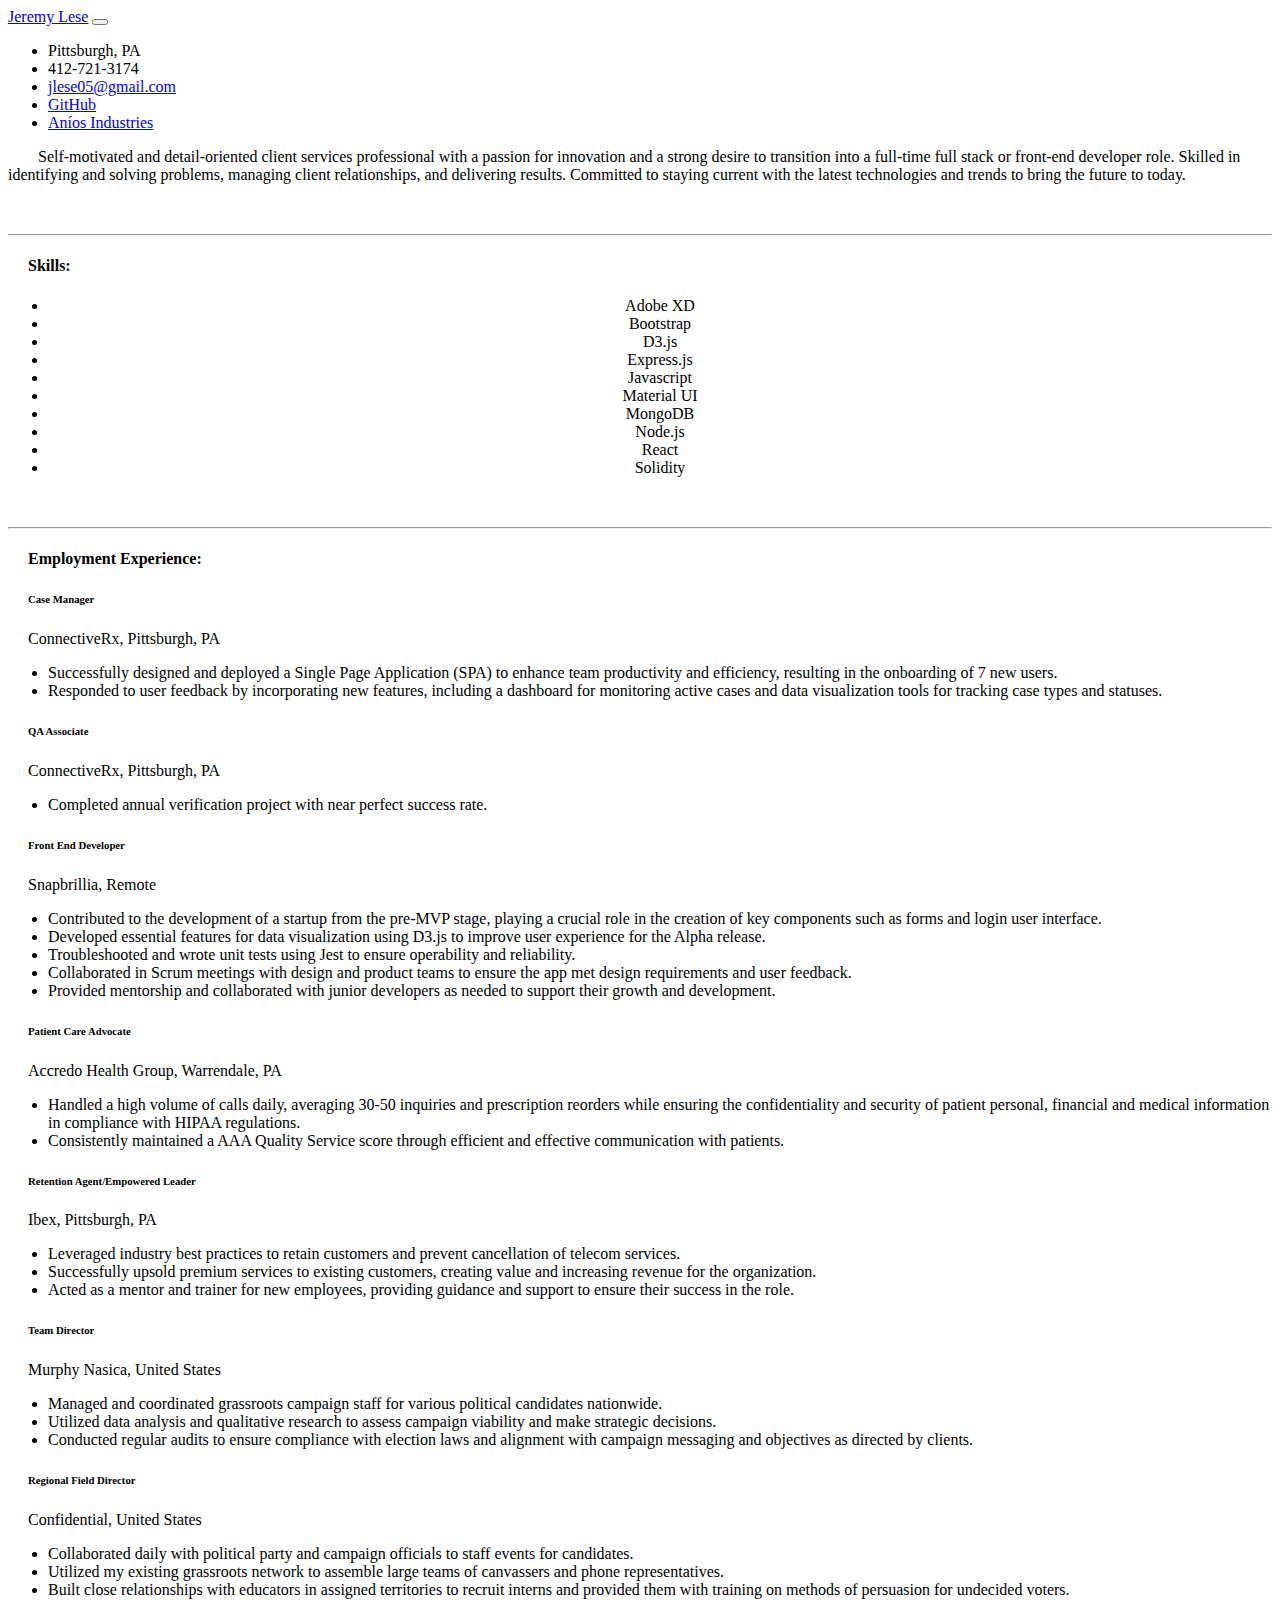
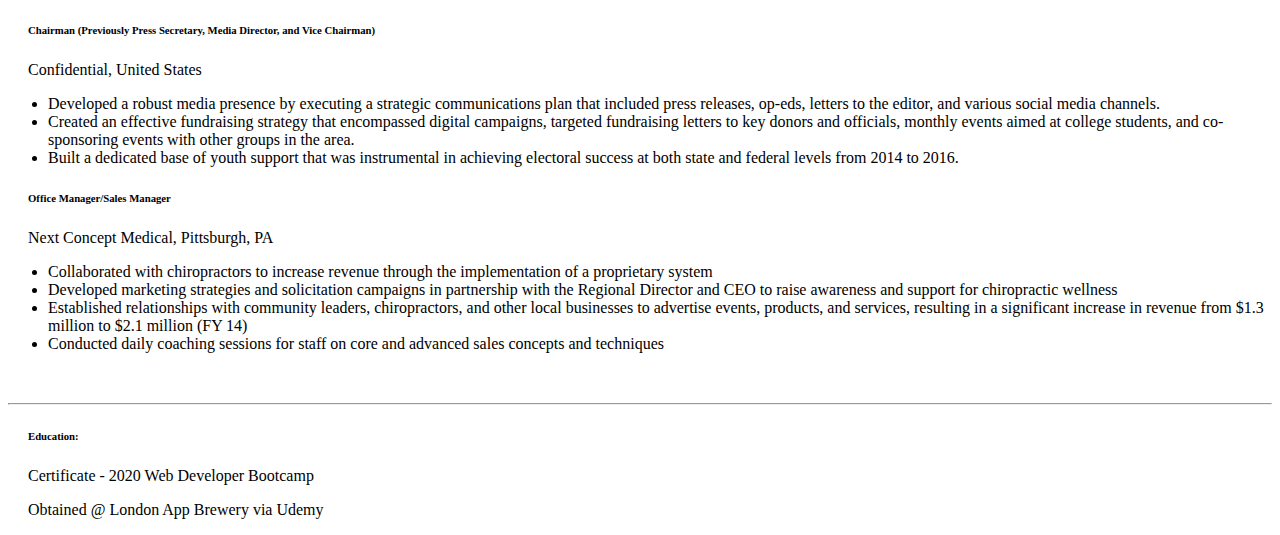
<file: index.html>
<!DOCTYPE html>
<html lang="en">
  <head>
    <meta charset="UTF-8" />
    <meta name="viewport" content="width=device-width, initial-scale=1.0" />
    <meta http-equiv="X-UA-Compatible" content="ie=edge" />
    <link
      rel="stylesheet"
      href="https://cdn.jsdelivr.net/npm/bootstrap@4.6.0/dist/css/bootstrap.min.css"
      integrity="sha384-B0vP5xmATw1+K9KRQjQERJvTumQW0nPEzvF6L/Z6nronJ3oUOFUFpCjEUQouq2+l"
      crossorigin="anonymous"
    />
    <script src="https://code.jquery.com/jquery-3.5.1.slim.min.js" integrity="sha384-DfXdz2htPH0lsSSs5nCTpuj/zy4C+OGpamoFVy38MVBnE+IbbVYUew+OrCXaRkfj" crossorigin="anonymous"></script>
    <script src="https://cdn.jsdelivr.net/npm/bootstrap@4.6.0/dist/js/bootstrap.bundle.min.js" integrity="sha384-Piv4xVNRyMGpqkS2by6br4gNJ7DXjqk09RmUpJ8jgGtD7zP9yug3goQfGII0yAns" crossorigin="anonymous"></script> 
    <link rel="stylesheet" href="styles.css" />
    <title>My Resume</title>
  </head>
  <body>
    <nav class="navbar navbar-expand-lg navbar-light">
      <a class="navbar-brand" href="#">Jeremy Lese</a>
      <button class="navbar-toggler" type="button" data-toggle="collapse" data-target="#navbarText" aria-controls="navbarText" aria-expanded="false" aria-label="Toggle navigation">
        <span class="navbar-toggler-icon"></span>
      </button>
      <div class="collapse navbar-collapse" id="navbarText">
        <ul class="navbar-nav mr-auto">
          <li class="navbar-text active">
            Pittsburgh, PA
          </li>
          <li class="navbar-text">
            412-721-3174
          </li>
          <li class="nav-item">
            <a class="nav-link" href="mailto:jlese05@gmail.com">jlese05@gmail.com</jlese05@gmail></a>
          </li>
          <li class="nav-item">
            <a class="nav-link" href="https://github.com/mooman87">GitHub</a>
          </li>  
          <li class="nav-item">
            <a class="nav-link" href="http://www.aniosindustries.com/">Aníos Industries</a>
          </li>
        </ul>
      </div>
    </nav>
      <p class="summary">
          Self-motivated and detail-oriented client services professional with a passion for innovation and a strong desire to transition into a full-time full stack or front-end developer role. Skilled in identifying and solving problems, managing client relationships, and delivering results. Committed to staying current with the latest technologies and trends to bring the future to today.
      </p>
      <hr>
    <h4 class="section-title">Skills:</h4>
    <ul class="list-group list-group-horizontal skills">
      <li class="list-group-item flex-fill">Adobe XD</li>
      <li class="list-group-item flex-fill">Bootstrap</li>
      <li class="list-group-item flex-fill">D3.js</li>
      <li class="list-group-item flex-fill">Express.js</li>
      <li class="list-group-item flex-fill">Javascript</li>
      <li class="list-group-item flex-fill">Material UI</li>
      <li class="list-group-item flex-fill">MongoDB</li>
      <li class="list-group-item flex-fill">Node.js</li>
      <li class="list-group-item flex-fill">React</li>
      <li class="list-group-item flex-fill">Solidity</li>
    </ul>
    <hr>
    <h4 class="section-title">Employment Experience:</h4>
    <h6 class="section-title">Case Manager</h6>
    <p class="section-title">ConnectiveRx, Pittsburgh, PA</p>
    <ul>
      <li>Successfully designed and deployed a Single Page Application (SPA) to enhance team productivity and efficiency, resulting in the onboarding of 7 new users.</li>
      <li>Responded to user feedback by incorporating new features, including a dashboard for monitoring active cases and data visualization tools for tracking case types and statuses.</li>
    </ul>
    <h6 class="section-title">QA Associate</h6>
    <p class="section-title">ConnectiveRx, Pittsburgh, PA</p>
    <ul>
      <li>Completed annual verification project with near perfect success rate.</li>
    </ul>
    <h6 class="section-title">Front End Developer</h6>
    <p class="section-title">Snapbrillia, Remote</p>
    <ul>
      <li>Contributed to the development of a startup from the pre-MVP stage, playing a crucial role in the creation of key components such as forms and login user interface.</li>
      <li>Developed essential features for data visualization using D3.js to improve user experience for the Alpha release.</li>
      <li>Troubleshooted and wrote unit tests using Jest to ensure operability and reliability.</li>
      <li>Collaborated in Scrum meetings with design and product teams to ensure the app met design requirements and user feedback.</li>
      <li>Provided mentorship and collaborated with junior developers as needed to support their growth and development.</li>
    </ul>
    <h6 class="section-title">Patient Care Advocate</h6>
    <p class="section-title">Accredo Health Group, Warrendale, PA</p>
    <ul>
      <li>Handled a high volume of calls daily, averaging 30-50 inquiries and prescription reorders while ensuring the confidentiality and security of patient personal, financial and medical information in compliance with HIPAA regulations.</li>
      <li>Consistently maintained a AAA Quality Service score through efficient and effective communication with patients.</li>
    </ul>
    <h6 class="section-title">Retention Agent/Empowered Leader</h6>
    <p class="section-title">Ibex, Pittsburgh, PA</p>
    <ul>
      <li>Leveraged industry best practices to retain customers and prevent cancellation of telecom services.</li>
      <li>Successfully upsold premium services to existing customers, creating value and increasing revenue for the organization.</li>
      <li>Acted as a mentor and trainer for new employees, providing guidance and support to ensure their success in the role.</li>
    </ul>  
    <h6 class="section-title">Team Director</h6>
    <p class="section-title">Murphy Nasica, United States</p>
    <ul>
      <li>Managed and coordinated grassroots campaign staff for various political candidates nationwide.</li>
      <li>Utilized data analysis and qualitative research to assess campaign viability and make strategic decisions.</li>
      <li>Conducted regular audits to ensure compliance with election laws and alignment with campaign messaging and objectives as directed by clients.</li>
    </ul>
    <h6 class="section-title">Regional Field Director</h6>
    <p class="section-title">Confidential, United States</p>
    <ul>
      <li>Collaborated daily with political party and campaign officials to staff events for candidates.</li>
      <li>Utilized my existing grassroots network to assemble large teams of canvassers and phone representatives.</li>
      <li>Built close relationships with educators in assigned territories to recruit interns and provided them with training on methods of persuasion for undecided voters.</li>
    </ul>
    <h6 class="section-title">Chairman (Previously Press Secretary, Media Director, and Vice Chairman)</h6>
    <p class="section-title">Confidential, United States</p>
    <ul>
      <li>Developed a robust media presence by executing a strategic communications plan that included press releases, op-eds, letters to the editor, and various social media channels.</li>
      <li>Created an effective fundraising strategy that encompassed digital campaigns, targeted fundraising letters to key donors and officials, monthly events aimed at college students, and co-sponsoring events with other groups in the area.</li>
      <li>Built a dedicated base of youth support that was instrumental in achieving electoral success at both state and federal levels from 2014 to 2016.</li>
    </ul>
    <h6 class="section-title">Office Manager/Sales Manager</h6>
    <p class="section-title">Next Concept Medical, Pittsburgh, PA</p>
    <ul>
      <li>Collaborated with chiropractors to increase revenue through the implementation of a proprietary system</li>
      <li>Developed marketing strategies and solicitation campaigns in partnership with the Regional Director and CEO to raise awareness and support for chiropractic wellness</li>
      <li>Established relationships with community leaders, chiropractors, and other local businesses to advertise events, products, and services, resulting in a significant increase in revenue from $1.3 million to $2.1 million (FY 14)</li>
      <li>Conducted daily coaching sessions for staff on core and advanced sales concepts and techniques</li>
    </ul>
    <hr>
    <h6 class="section-title">Education:</h6>
    <p class="section-title">Certificate - 2020 Web Developer Bootcamp</p>
    <p class="section-title">Obtained @ London App Brewery via Udemy</p>  
  </body>
</html>
</file>
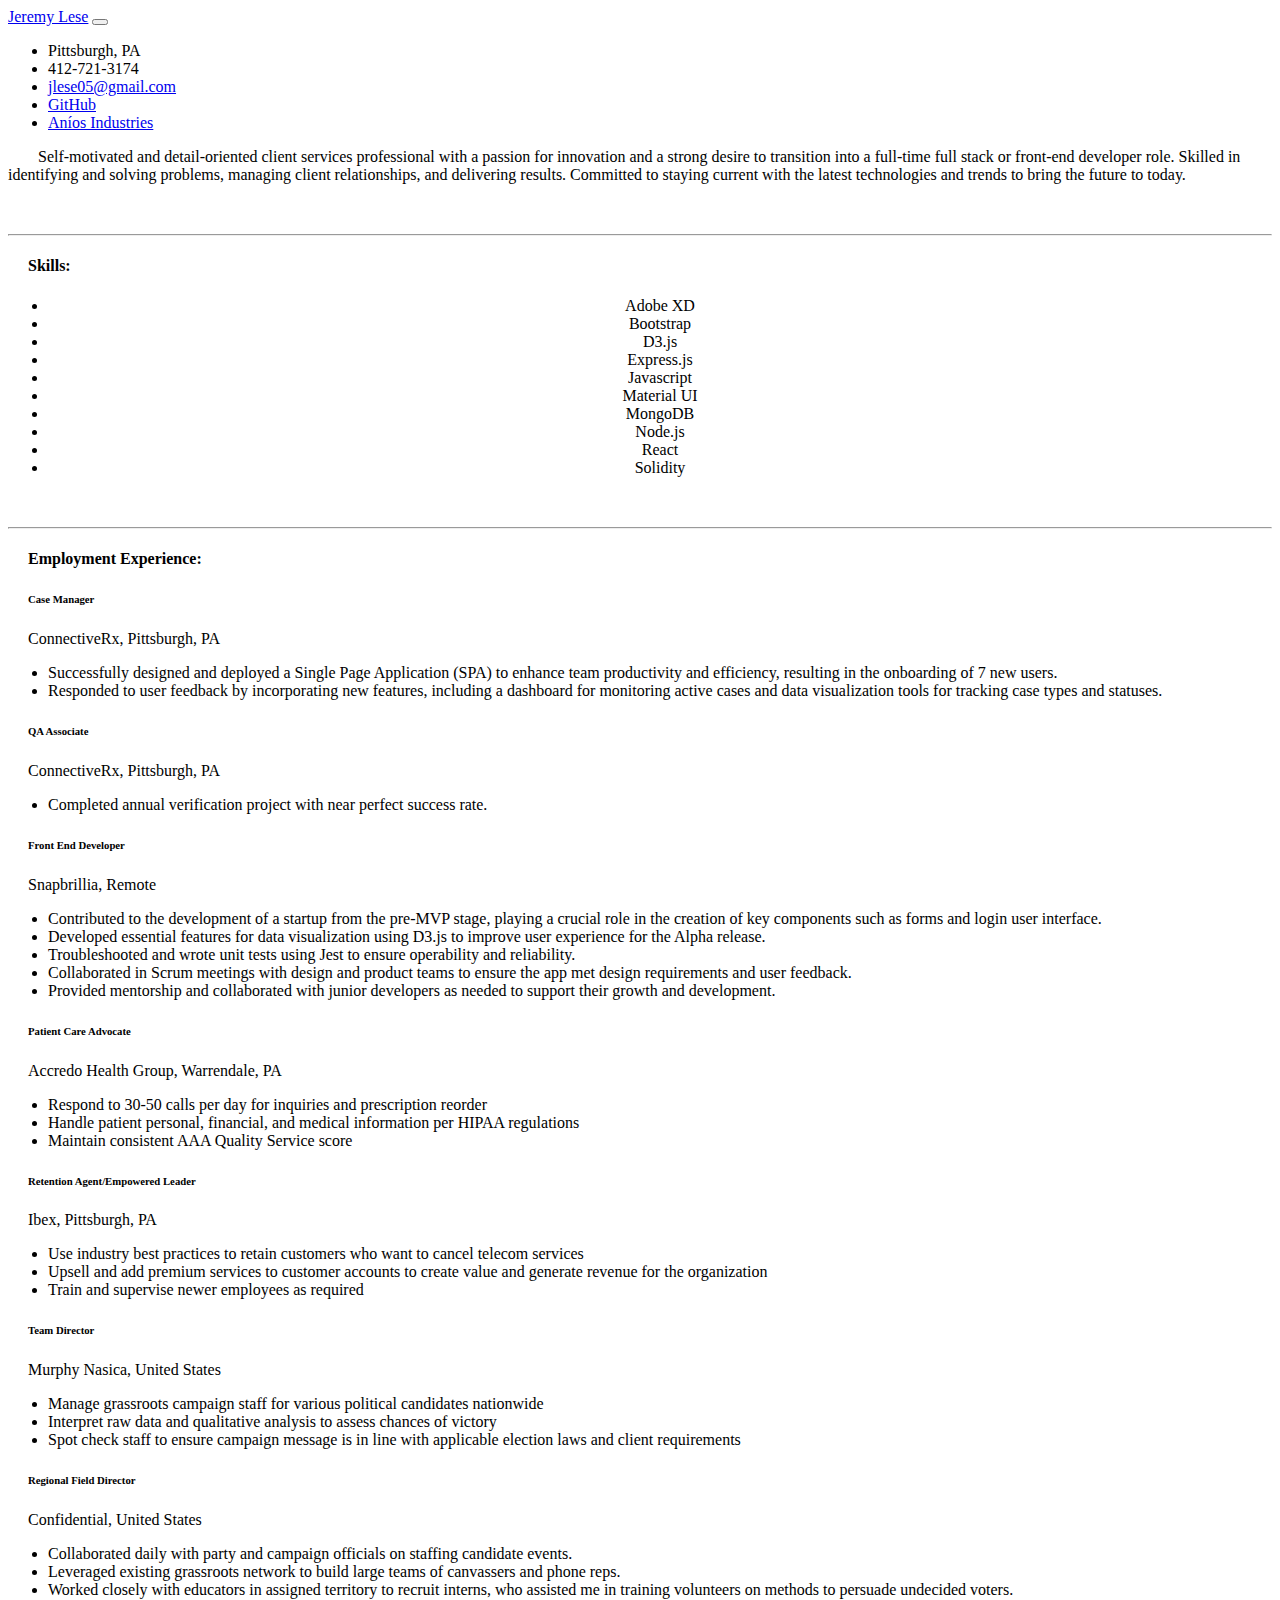
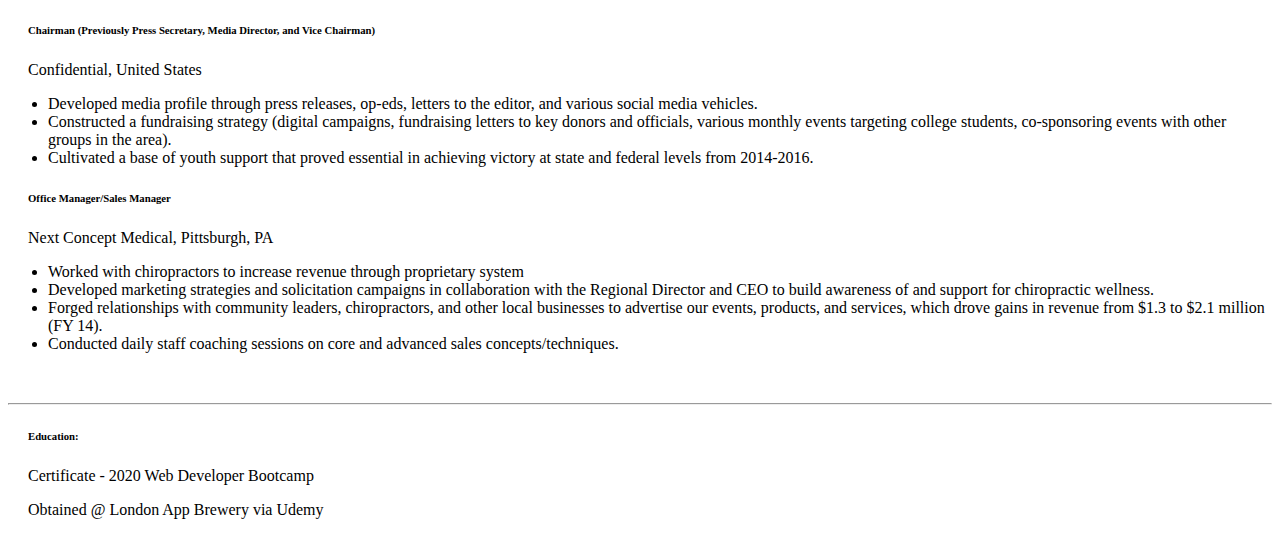
<file: resume.html>
<!DOCTYPE html>
<html lang="en">
  <head>
    <meta charset="UTF-8" />
    <meta name="viewport" content="width=device-width, initial-scale=1.0" />
    <meta http-equiv="X-UA-Compatible" content="ie=edge" />
    <link
      rel="stylesheet"
      href="https://cdn.jsdelivr.net/npm/bootstrap@4.6.0/dist/css/bootstrap.min.css"
      integrity="sha384-B0vP5xmATw1+K9KRQjQERJvTumQW0nPEzvF6L/Z6nronJ3oUOFUFpCjEUQouq2+l"
      crossorigin="anonymous"
    />
    <script src="https://code.jquery.com/jquery-3.5.1.slim.min.js" integrity="sha384-DfXdz2htPH0lsSSs5nCTpuj/zy4C+OGpamoFVy38MVBnE+IbbVYUew+OrCXaRkfj" crossorigin="anonymous"></script>
    <script src="https://cdn.jsdelivr.net/npm/bootstrap@4.6.0/dist/js/bootstrap.bundle.min.js" integrity="sha384-Piv4xVNRyMGpqkS2by6br4gNJ7DXjqk09RmUpJ8jgGtD7zP9yug3goQfGII0yAns" crossorigin="anonymous"></script> 
    <link rel="stylesheet" href="styles.css" />
    <title>My Resume</title>
  </head>
  <body>
    <nav class="navbar navbar-expand-lg navbar-light">
      <a class="navbar-brand" href="#">Jeremy Lese</a>
      <button class="navbar-toggler" type="button" data-toggle="collapse" data-target="#navbarText" aria-controls="navbarText" aria-expanded="false" aria-label="Toggle navigation">
        <span class="navbar-toggler-icon"></span>
      </button>
      <div class="collapse navbar-collapse" id="navbarText">
        <ul class="navbar-nav mr-auto">
          <li class="navbar-text active">
            Pittsburgh, PA
          </li>
          <li class="navbar-text">
            412-721-3174
          </li>
          <li class="nav-item">
            <a class="nav-link" href="mailto:jlese05@gmail.com">jlese05@gmail.com</jlese05@gmail></a>
          </li>
          <li class="nav-item">
            <a class="nav-link" href="https://github.com/mooman87">GitHub</a>
          </li>  
          <li class="nav-item">
            <a class="nav-link" href="http://www.aniosindustries.com/">Aníos Industries</a>
          </li>
        </ul>
      </div>
    </nav>
      <p class="summary">
          Self-motivated and detail-oriented client services professional with a passion for innovation and a strong desire to transition into a full-time full stack or front-end developer role. Skilled in identifying and solving problems, managing client relationships, and delivering results. Committed to staying current with the latest technologies and trends to bring the future to today.
      </p>
      <hr>
    <h4 class="section-title">Skills:</h4>
    <ul class="list-group list-group-horizontal skills">
      <li class="list-group-item flex-fill">Adobe XD</li>
      <li class="list-group-item flex-fill">Bootstrap</li>
      <li class="list-group-item flex-fill">D3.js</li>
      <li class="list-group-item flex-fill">Express.js</li>
      <li class="list-group-item flex-fill">Javascript</li>
      <li class="list-group-item flex-fill">Material UI</li>
      <li class="list-group-item flex-fill">MongoDB</li>
      <li class="list-group-item flex-fill">Node.js</li>
      <li class="list-group-item flex-fill">React</li>
      <li class="list-group-item flex-fill">Solidity</li>
    </ul>
    <hr>
    <h4 class="section-title">Employment Experience:</h4>
    <h6 class="section-title">Case Manager</h6>
    <p class="section-title">ConnectiveRx, Pittsburgh, PA</p>
    <ul>
      <li>Successfully designed and deployed a Single Page Application (SPA) to enhance team productivity and efficiency, resulting in the onboarding of 7 new users.</li>
      <li>Responded to user feedback by incorporating new features, including a dashboard for monitoring active cases and data visualization tools for tracking case types and statuses.</li>
    </ul>
    <h6 class="section-title">QA Associate</h6>
    <p class="section-title">ConnectiveRx, Pittsburgh, PA</p>
    <ul>
      <li>Completed annual verification project with near perfect success rate.</li>
    </ul>
    <h6 class="section-title">Front End Developer</h6>
    <p class="section-title">Snapbrillia, Remote</p>
    <ul>
      <li>Contributed to the development of a startup from the pre-MVP stage, playing a crucial role in the creation of key components such as forms and login user interface.</li>
      <li>Developed essential features for data visualization using D3.js to improve user experience for the Alpha release.</li>
      <li>Troubleshooted and wrote unit tests using Jest to ensure operability and reliability.</li>
      <li>Collaborated in Scrum meetings with design and product teams to ensure the app met design requirements and user feedback.</li>
      <li>Provided mentorship and collaborated with junior developers as needed to support their growth and development.</li>
    </ul>
    <h6 class="section-title">Patient Care Advocate</h6>
    <p class="section-title">Accredo Health Group, Warrendale, PA</p>
    <ul>
      <li>Respond to 30-50 calls per day for inquiries and prescription reorder</li>
      <li>Handle patient personal, financial, and medical information per HIPAA regulations</li>
      <li>Maintain consistent AAA Quality Service score</li>
    </ul>
    <h6 class="section-title">Retention Agent/Empowered Leader</h6>
    <p class="section-title">Ibex, Pittsburgh, PA</p>
    <ul>
      <li>Use industry best practices to retain customers who want to cancel telecom services</li>
      <li>Upsell and add premium services to customer accounts to create value and generate revenue for the organization</li>
      <li>Train and supervise newer employees as required</li>
    </ul>  
    <h6 class="section-title">Team Director</h6>
    <p class="section-title">Murphy Nasica, United States</p>
    <ul>
      <li>Manage grassroots campaign staff for various political candidates nationwide</li>
      <li>Interpret raw data and qualitative analysis to assess chances of victory</li>
      <li>Spot check staff to ensure campaign message is in line with applicable election laws and client requirements</li>
    </ul>
    <h6 class="section-title">Regional Field Director</h6>
    <p class="section-title">Confidential, United States</p>
    <ul>
      <li>Collaborated daily with party and campaign officials on staffing candidate events.</li>
      <li>Leveraged existing grassroots network to build large teams of canvassers and phone reps.</li>
      <li>Worked closely with educators in assigned territory to recruit interns, who assisted me in training volunteers on methods to persuade undecided voters.</li>
    </ul>
    <h6 class="section-title">Chairman (Previously Press Secretary, Media Director, and Vice Chairman)</h6>
    <p class="section-title">Confidential, United States</p>
    <ul>
      <li>Developed media profile through press releases, op-eds, letters to the editor, and various social media vehicles.</li>
      <li>Constructed a fundraising strategy (digital campaigns, fundraising letters to key donors and officials, various monthly events targeting college students, co-sponsoring events with other groups in the area).</li>
      <li>Cultivated a base of youth support that proved essential in achieving victory at state and federal levels from 2014-2016.</li>
    </ul>
    <h6 class="section-title">Office Manager/Sales Manager</h6>
    <p class="section-title">Next Concept Medical, Pittsburgh, PA</p>
    <ul>
      <li>Worked with chiropractors to increase revenue through proprietary system</li>
      <li>Developed marketing strategies and solicitation campaigns in collaboration with the Regional Director and CEO to build awareness of and support for chiropractic wellness.</li>
      <li>Forged relationships with community leaders, chiropractors, and other local businesses to advertise our events, products, and services, which drove gains in revenue from $1.3 to $2.1 million (FY 14).</li>
      <li>Conducted daily staff coaching sessions on core and advanced sales concepts/techniques.</li>
    </ul>
    <hr>
    <h6 class="section-title">Education:</h6>
    <p class="section-title">Certificate - 2020 Web Developer Bootcamp</p>
    <p class="section-title">Obtained @ London App Brewery via Udemy</p>  
  </body>
</html>
</file>
<file: styles.css>
h1 {
    padding-left: 30px;
  }
  
  hr {
    margin-top: 50px;
  }
  
  .contact-info {
    float: right;
  }
  
  .navbar-text {
    padding-right: 10px;
  }
  
  .list-group-item {
    border-color: white;
    text-align: center;
  }
  
  .summary {
    text-indent: 30px;
  }
  
  .section-title {
    text-indent: 20px;
  }
</file>
